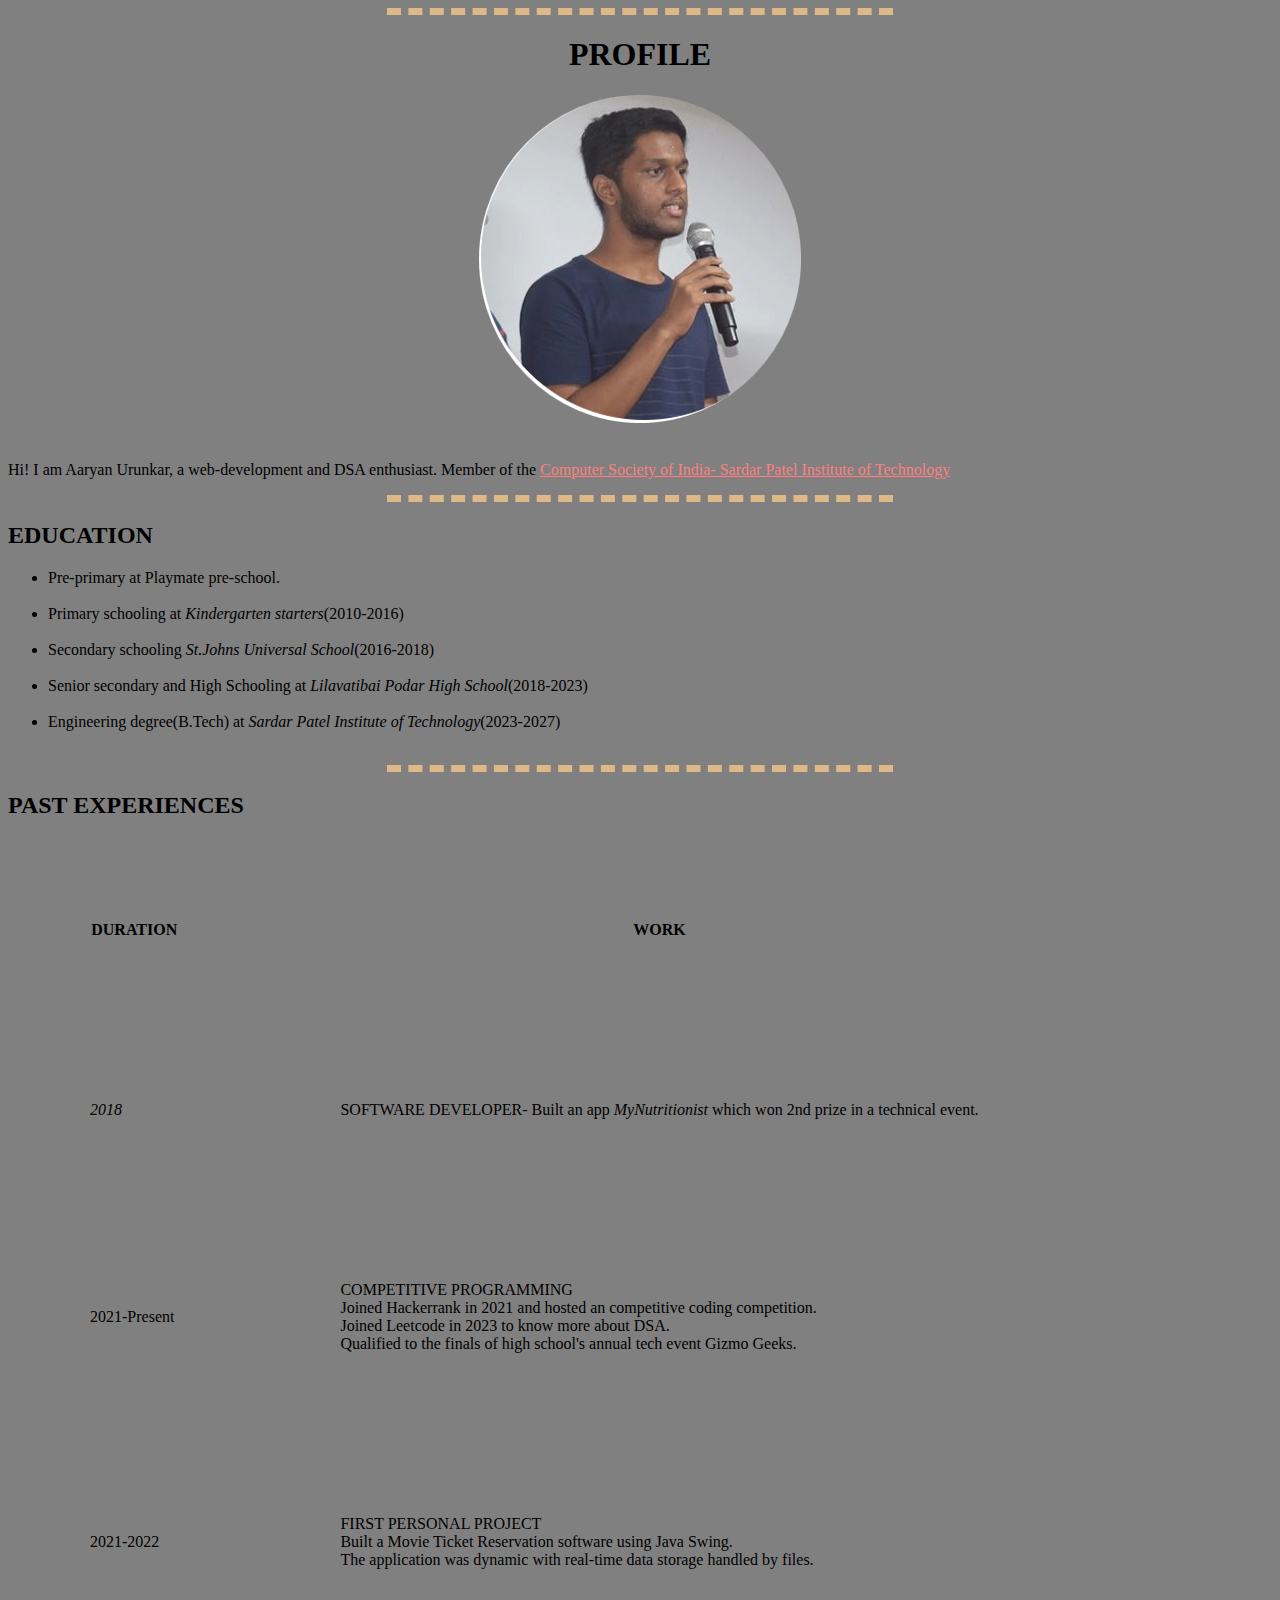
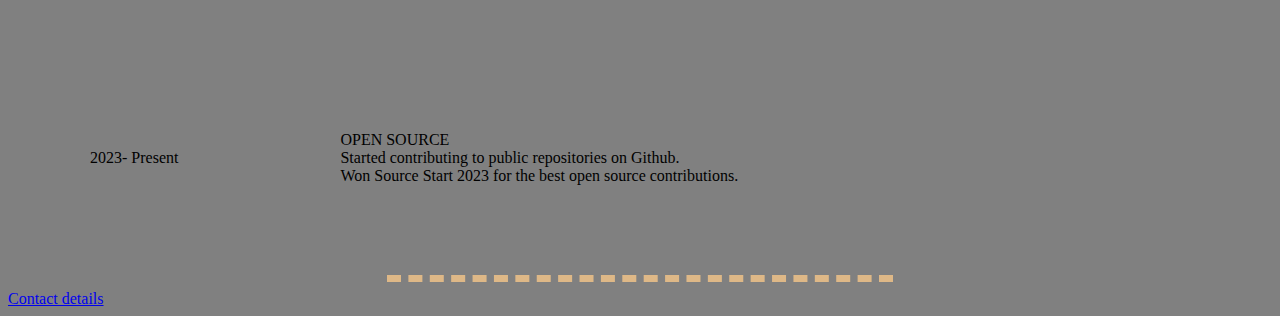
<file: index.html>
<!DOCTYPE html>
<html lang="en">
<head>
    <meta charset="UTF-8">
    <meta name="viewport" content="width=device-width, initial-scale=1.0">
    <!-- Redirect page after 3 seconds -->
    <!--<meta http-equiv="refresh" content="3;url=https://www.mozilla.org" /> -->
    <title>Second first webpage</title>
    <link rel="icon" href="favicon.ico">
    <link rel="stylesheet" href="styles.css">
</head>
<body>
    <hr>
    <center>
        <h1>PROFILE</h1>
        <img src="Picture1.png">
    </center>
    <br>
    <p>Hi! I am Aaryan Urunkar, a web-development and DSA enthusiast. 
        Member of the <a id="CSI_Link" href="https://csi.spit.ac.in/">Computer Society of India- Sardar Patel Institute of Technology</a></p>
    <hr>
    <h2>EDUCATION</h2>
    <p>
        <ul>
        <li>Pre-primary at Playmate pre-school.</li><br>
        <li>Primary schooling at <i>Kindergarten starters</i>(2010-2016)</li><br>
        <li>Secondary schooling <i>St.Johns Universal School</i>(2016-2018)</li><br>
        <li>Senior secondary and High Schooling at <em>Lilavatibai Podar High School</em>(2018-2023)</li> <br>
        <li> Engineering degree(B.Tech) at <i>Sardar Patel Institute of Technology</i>(2023-2027) </li> <br>
        </ul>
    </p>
    <hr>
    <h2>PAST EXPERIENCES</h2>
    <table cellpadding="80">
        <thead>
            <tr>
                <th>DURATION</th>
                <th>WORK</th>
            </tr>
        </thead>
        <tbody>
            <tr>
                 <td><i>2018</i></td>
                 <td>SOFTWARE DEVELOPER- Built an app <i>MyNutritionist</i> which won 2nd prize in a technical event.</td>
            </tr>
            <tr>
                 <td>2021-Present</td>
                 <td>COMPETITIVE PROGRAMMING
                    <br>
                    Joined Hackerrank in 2021 and hosted an competitive coding competition.
                    <br>
                    Joined Leetcode in 2023 to know more about DSA.
                    <br>
                    Qualified to the finals of high school's annual tech event Gizmo Geeks.                 
                </td>
            </tr>
            <tr>
                <td>
                    2021-2022
                </td>
                <td>FIRST PERSONAL PROJECT
                    <br>
                    Built a Movie Ticket Reservation software using Java Swing.
                    <br>
                    The application was dynamic with real-time data storage handled by files.
                </td>
            </tr>
            <tr>
                <td>
                    2023- Present
                </td>
                <td>
                    OPEN SOURCE
                    <br>
                    Started contributing to public repositories on Github.
                    <br>
                    Won Source Start 2023 for the best open source contributions.
                </td>
            </tr>
        </tbody>
    </table>
    <hr>
    <a href="Contact-details.html">Contact details</a>
</body>
</html>
</file>
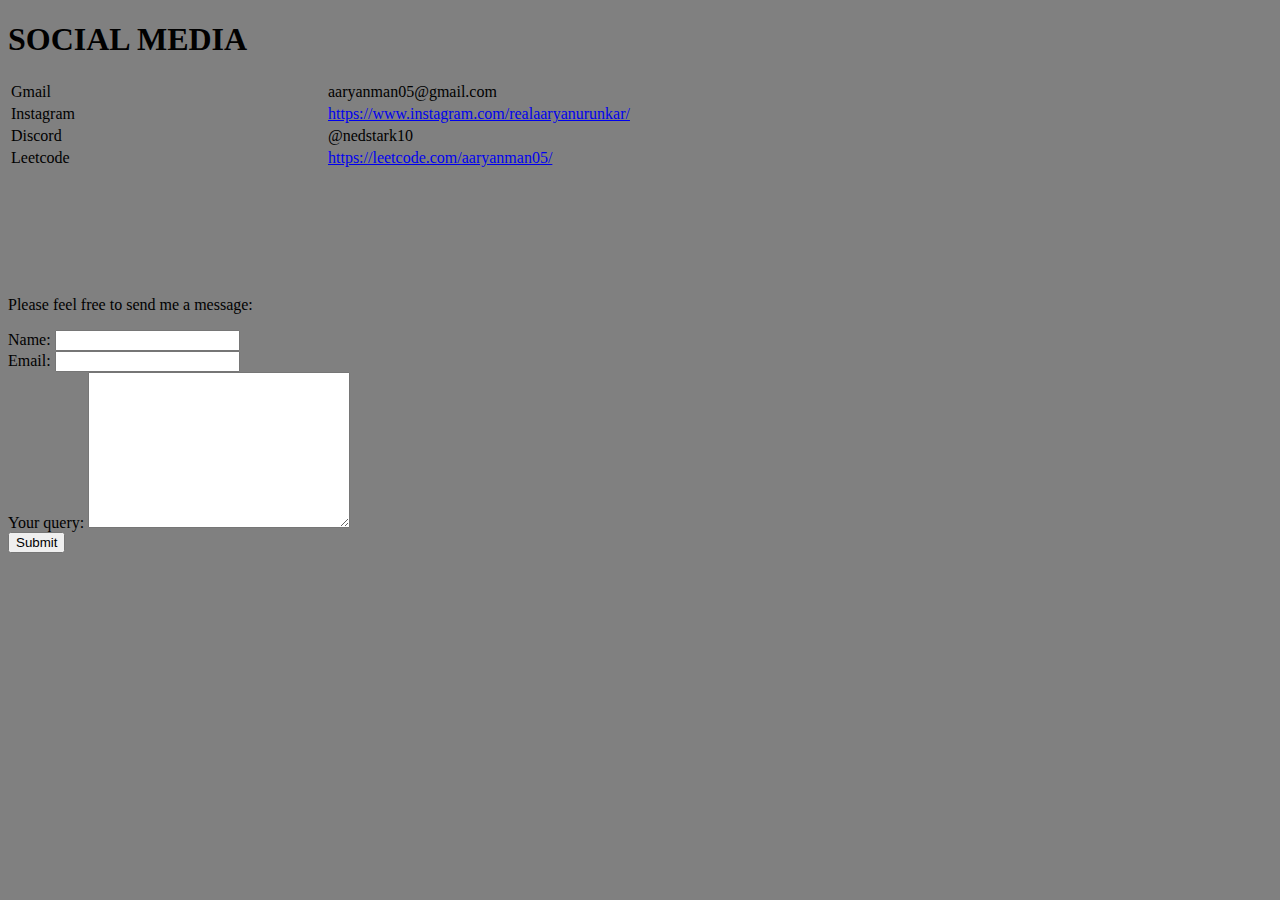
<file: Contact-details.html>
<!DOCTYPE html>
<html lang="en">
<head>
    <meta charset="UTF-8">
    <meta name="viewport" content="width=device-width, initial-scale=1.0">
    <title>Contact Me</title>
    <link rel="stylesheet" href="styles.css">
</head>
<body>
    <h1>SOCIAL MEDIA</h1>
    <table id="Social_media">
        <tr class="Spacingright">
            <td class="Spacingright">Gmail</td>
            <td class="Spacingright">aaryanman05@gmail.com</td>
        </tr>
        <tr class="Spacingright">
            <td class="Spacingright">Instagram</td>
            <td class="Spacingright"><a href="https://www.instagram.com/realaaryanurunkar/">https://www.instagram.com/realaaryanurunkar/</a></td>
        </tr>
        <tr class="Spacingright">
            <td class="Spacingright">Discord</td>
            <td class="Spacingright">@nedstark10</td>
        </tr>
        <tr class="Spacingright">
            <td class="Spacingright">Leetcode</td>
            <td class="Spacingright"><a href="https://leetcode.com/aaryanman05/"> https://leetcode.com/aaryanman05/</a></td>
        </tr>     
    </table>
    <p>Please feel free to send me a message: </p>
    <form action="mailto:aaryanman05@gmail.com" method="post" enctype="text/plain">
        <label name="YourName">Name: </label>
        <input type="text">
        <br>
        <label name="YourEmail">Email: </label>
        <input type="email" >
        <br>
        <label >Your query:</label>
        <textarea name="Msg" id="" cols="30" rows="10"></textarea>
        <br>
        <input type="submit">
    </form>
</body>
</html>
</file>
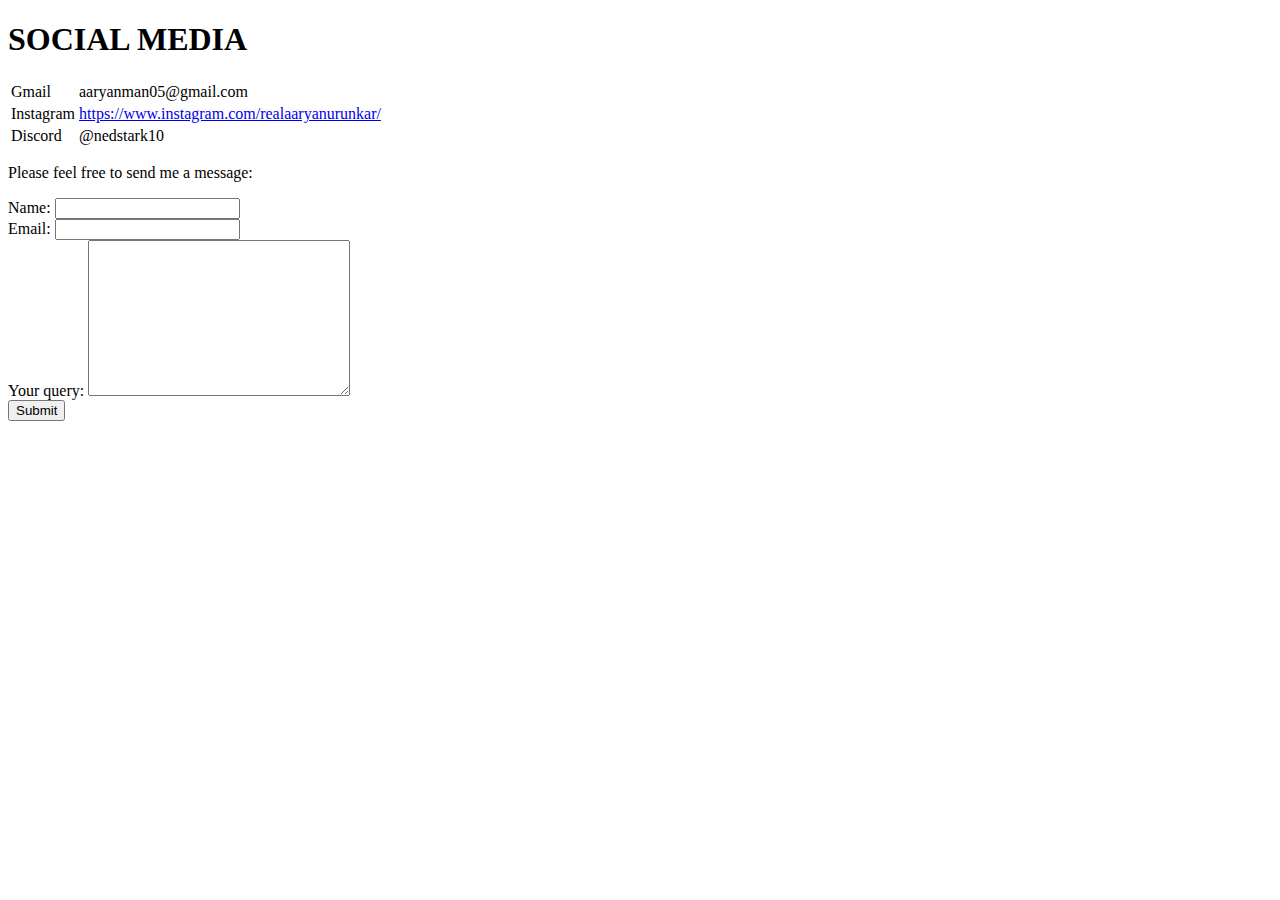
<file: HTML- Personal site/Contact-details.html>
<!DOCTYPE html>
<html lang="en">
<head>
    <meta charset="UTF-8">
    <meta name="viewport" content="width=device-width, initial-scale=1.0">
    <title>Contact Me</title>
</head>
<body>
    <h1>SOCIAL MEDIA</h1>
    <table>
        <tr>
            <td>Gmail</td>
            <td>aaryanman05@gmail.com</td>
        </tr>
        <tr>
            <td>Instagram</td>
            <td><a href="https://www.instagram.com/realaaryanurunkar/">https://www.instagram.com/realaaryanurunkar/</a></td>
        </tr>
        <tr>
            <td>Discord</td>
            <td>@nedstark10</td>
        </tr>    
    </table>
    <p>Please feel free to send me a message: </p>
    <form action="mailto:aaryanman05@gmail.com" method="post" enctype="text/plain">
        <label name="YourName">Name: </label>
        <input type="text">
        <br>
        <label name="YourEmail">Email: </label>
        <input type="email" >
        <br>
        <label >Your query:</label>
        <textarea name="Msg" id="" cols="30" rows="10"></textarea>
        <br>
        <input type="submit">
    </form>
</body>
</html>
</file>
<file: styles.css>
body{
    /*background-color: rgb(170, 155, 155);*/
    background-color: gray;
}
hr{
    
    border-style: dashed none none none;
    border-color: burlywood;
    border-width: 7px;
    width: 40%;
    /*border-style: dashed;
    background-color: burlywood;
    height: 10px;
    width: 60%;*/

}
#CSI_Link{
    color: #FF7F7F;
}
#Social_media{
    /*border-collapse: collapse;*/
    /*border: 2px solid;*/
    margin-bottom: 10%;
}
.Spacingright{
    padding-right: 250px;
}
</file>
